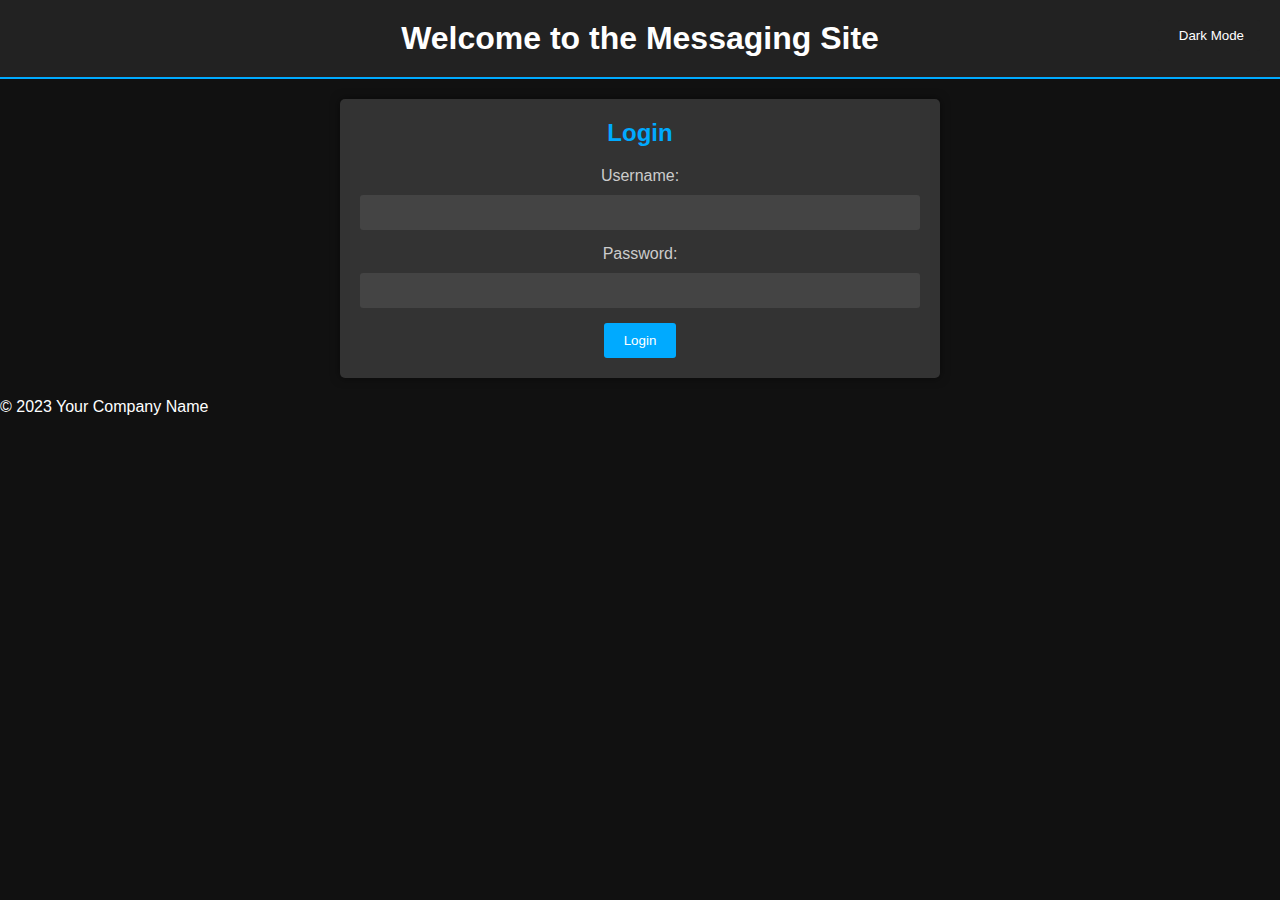
<file: index.html>
<!DOCTYPE html>
<html lang="en">
<head>
    <meta charset="UTF-8">
    <meta name="viewport" content="width=device-width, initial-scale=1.0">
    <title>Messaging Site</title>
<link href="styles.css" rel="stylesheet" type="text/css">
</head>
<body>
    <header>
        <h1>Welcome to the Messaging Site</h1>
        <button id="dark-mode-toggle" class="dark-mode-button">
            <i class="fas fa-moon"></i> Dark Mode
        </button>
    </header>

    <main>
        <div id="login">
            <h2>Login</h2>
            <form id="login-form">
                <label for="username">Username:</label>
                <!-- Obfuscated input field -->
                <input type="text" id="username" name="username" required data-username="RXBpY1plamU=">
                <br>

                <label for="password">Password:</label>
                <!-- Obfuscated input field -->
                <input type="password" id="password" name="password" required data-password="S29ub1N1YmE=">
                <br>

                <button type="submit">Login</button>
            </form>
        </div>
    </main>

    <footer>
        <p>&copy; 2023 Your Company Name</p>
    </footer>

    <script src="script.js"></script>
</body>
</html>
</file>
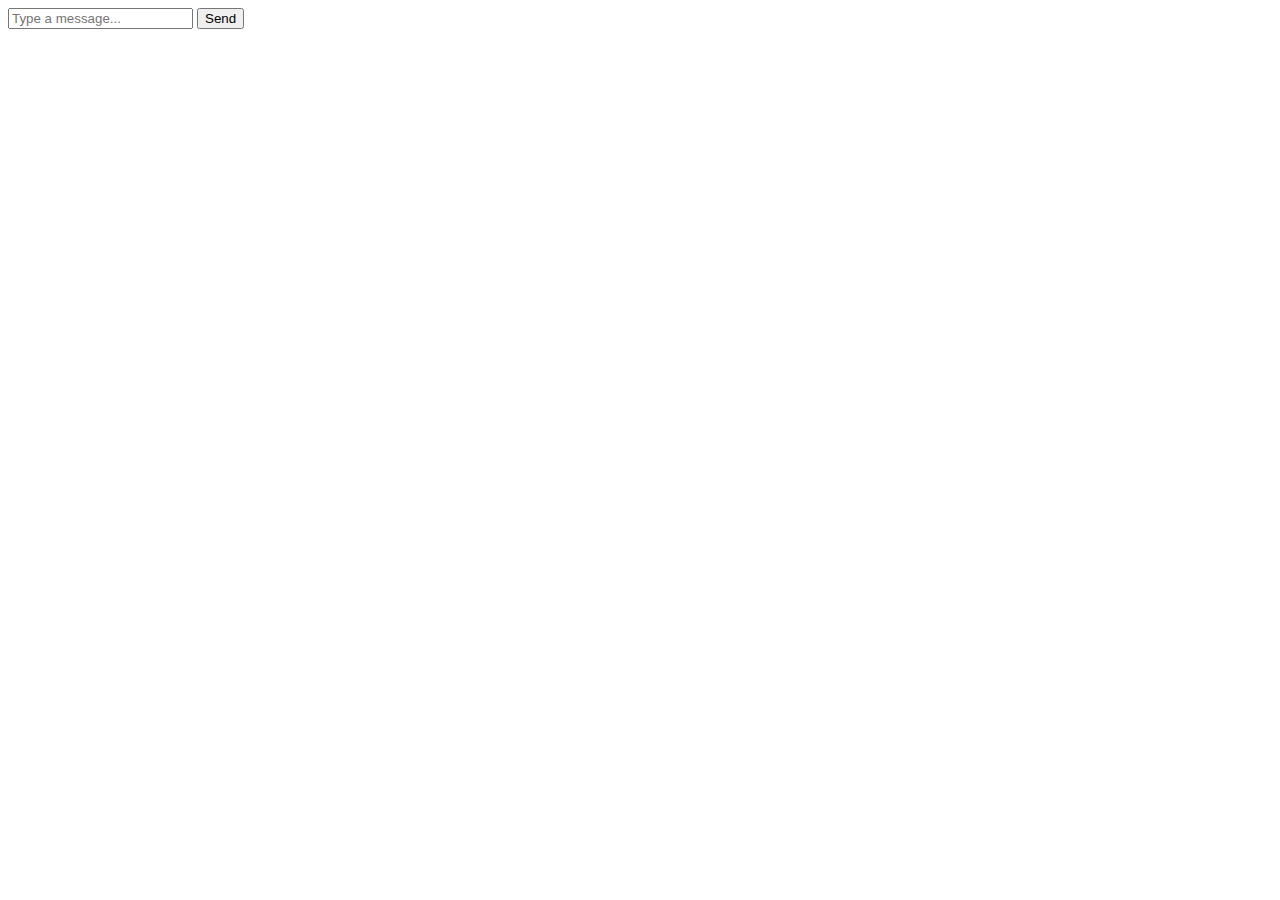
<file: messaging.html>
<!DOCTYPE html>
<html>
<head>
    <meta charset="utf-8">
    <title>User-to-User Messaging</title>
</head>
<body>
    <div id="messages">
        <div id="message-box"></div>
        <form id="message-form">
            <input type="text" id="message-input" placeholder="Type a message...">
            <button type="submit">Send</button>
        </form>
    </div>
    <script>
        document.addEventListener('DOMContentLoaded', function() {
            const messageBox = document.getElementById('message-box');
            const messageForm = document.getElementById('message-form');
            const messageInput = document.getElementById('message-input');

            messageForm.addEventListener('submit', function(event) {
                event.preventDefault();
                const messageText = messageInput.value.trim();
                if (messageText) {
                    const message = document.createElement('div');
                    message.textContent = `You: ${messageText}`;
                    messageBox.appendChild(message);
                    messageInput.value = '';
                }
            });
        });
    </script>
</body>
</html>
</file>
<file: styles.css>
/* Reset default margin and padding for all elements */
* {
    margin: 0;
    padding: 0;
    box-sizing: border-box;
}

/* Set a background color for the entire page */
body {
    background-color: #111;
    font-family: Arial, sans-serif;
    color: #fff;
    transition: background 0.3s;
}

/* Style the header */
header {
    background-color: #222;
    color: #fff;
    text-align: center;
    padding: 20px;
    position: relative;
    border-bottom: 2px solid #00aaff;
}

/* Style the main content */
main {
    max-width: 600px;
    margin: 20px auto;
    background-color: #333;
    padding: 20px;
    border-radius: 5px;
    box-shadow: 0 0 10px rgba(0, 0, 0, 0.5);
}

/* Style the login form container */
#login {
    text-align: center;
}

/* Style the form title */
#login h2 {
    font-size: 24px;
    margin-bottom: 20px;
    color: #00aaff;
}

/* Style the form labels and inputs */
label {
    display: block;
    margin-bottom: 10px;
    color: #ccc;
}

input[type="text"],
input[type="password"] {
    width: 100%;
    padding: 10px;
    margin-bottom: 15px;
    border: none;
    border-radius: 3px;
    background-color: #444;
    color: #fff;
}

/* Style the login button */
button {
    background-color: #00aaff;
    color: #fff;
    padding: 10px 20px;
    border: none;
    border-radius: 3px;
    cursor: pointer;
}

/* Style the dark mode button */
.dark-mode-button {
    background-color: #222;
    color: #fff;
    border: none;
    border-radius: 3px;
    padding: 8px 16px;
    cursor: pointer;
    position: absolute;
    top: 20px;
    right: 20px;
    z-index: 1;
}

/* Style the moon icon within the button */
.dark-mode-button i {
    margin-right: 5px;
}

/* Dark mode styles */
body.dark-mode {
    background-color: #000;
    color: #fff;
    transition: background 0.3s;
}

body.dark-mode input[type="text"],
body.dark-mode input[type="password"] {
    background-color: #111;
}

body.dark-mode #login {
    border: 1px solid #333;
}

body.dark-mode main {
    background-color: #222;
}

body.dark-mode header {
    background-color: #333;
    border-bottom: 2px solid #00aaff;
}
</file>
